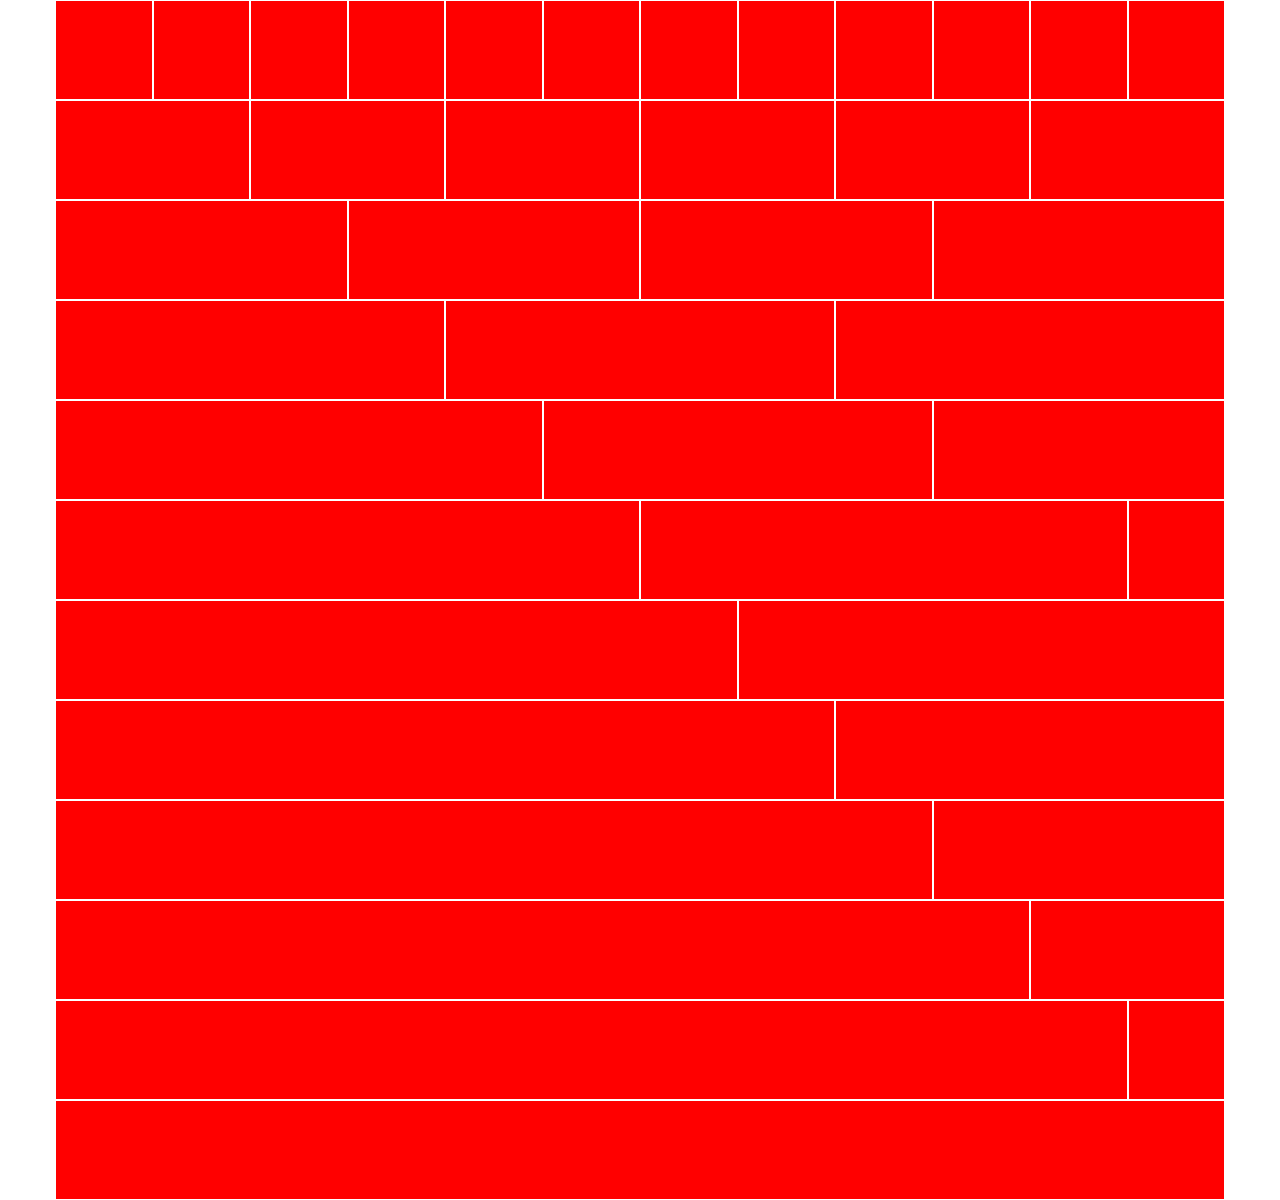
<file: index.html>
<!DOCTYPE html>
<html lang="en" dir="ltr">
    <head>
        <meta charset="utf-8">
        <meta name="viewport" content="width=device-width, initial-scale=1.0">
        <link rel="stylesheet" href="style.css">
        <link rel="stylesheet" href="12bool.css">
        <title>flamework</title>
    </head>
    <body>
        <div class="container">
            <div class="col-1 colorato"></div>
            <div class="col-1 colorato"></div>
            <div class="col-1 colorato"></div>
            <div class="col-1 colorato"></div>
            <div class="col-1 colorato"></div>
            <div class="col-1 colorato"></div>
            <div class="col-1 colorato"></div>
            <div class="col-1 colorato"></div>
            <div class="col-1 colorato"></div>
            <div class="col-1 colorato"></div>
            <div class="col-1 colorato"></div>
            <div class="col-1 colorato"></div>
        </div>

        <div class="container">
            <div class="col-2 colorato"></div>
            <div class="col-2 colorato"></div>
            <div class="col-2 colorato"></div>
            <div class="col-2 colorato"></div>
            <div class="col-2 colorato"></div>
            <div class="col-2 colorato"></div>
        </div>

        <div class="container">
            <div class="col-3 colorato"></div>
            <div class="col-3 colorato"></div>
            <div class="col-3 colorato"></div>
            <div class="col-3 colorato"></div>
        </div>

        <div class="container">
            <div class="col-4 colorato"></div>
            <div class="col-4 colorato"></div>
            <div class="col-4 colorato"></div>
        </div>

        <div class="container">
            <div class="col-5 colorato"></div>
            <div class="col-4 colorato"></div>
            <div class="col-3 colorato"></div>
        </div>

        <div class="container">
            <div class="col-6 colorato"></div>
            <div class="col-5 colorato"></div>
            <div class="col-1 colorato"></div>
        </div>

        <div class="container">
            <div class="col-7 colorato"></div>
            <div class="col-5 colorato"></div>
        </div>

        <div class="container">
            <div class="col-8 colorato"></div>
            <div class="col-4 colorato"></div>
        </div>

        <div class="container">
            <div class="col-9 colorato"></div>
            <div class="col-3 colorato"></div>
        </div>

        <div class="container">
            <div class="col-10 colorato"></div>
            <div class="col-2 colorato"></div>
        </div>

        <div class="container">
            <div class="col-11 colorato"></div>
            <div class="col-1 colorato"></div>
        </div>

        <div class="container">
            <div class="col-12 colorato"></div>
        </div>



    </body>
</html>
</file>
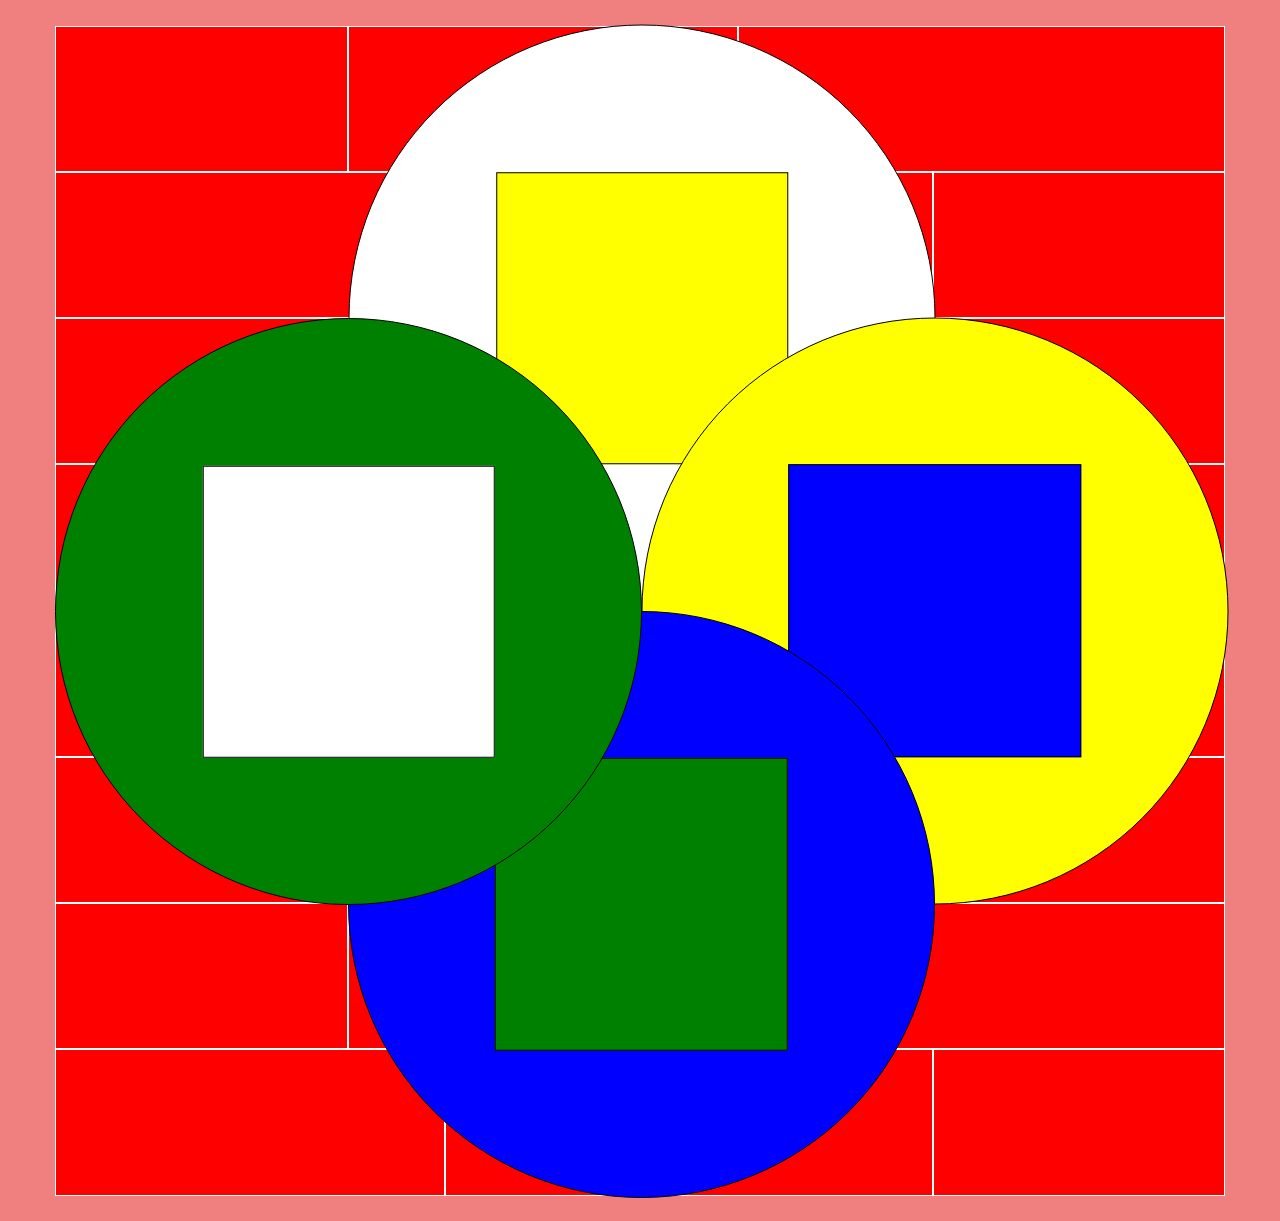
<file: esercizio extra/index.html>
<!DOCTYPE html>
<html lang="en" dir="ltr">
    <head>
        <meta charset="utf-8">
        <meta name="viewport" content="width=device-width, initial-scale=1.0">
        <link rel="stylesheet" href="style.css">
        <link rel="stylesheet" href="12bool.css">
        <title>flamework</title>
    </head>
    <body>
        <div class="body-background">
            <div class="container">

                <div class="col-3 colorato"></div>
                <div class="col-4 colorato"></div>
                <div class="col-5 colorato"></div>

            <!-- fine prima riga -->

                <div class="col-4 colorato"></div>
                <div class="col-5 colorato"></div>
                <div class="col-3 colorato"></div>

            <!-- fine seconda riga -->

                <div class="col-3 colorato"></div>
                <div class="col-4 colorato"></div>
                <div class="col-5 colorato"></div>

            <!-- fine terza riga -->

                <div class="col-4 colorato"></div>
                <div class="col-5 colorato"></div>
                <div class="col-3 colorato"></div>

            <!-- fine quarta riga -->

                <div class="col-3 colorato"></div>
                <div class="col-4 colorato"></div>
                <div class="col-5 colorato"></div>

            <!-- fine quinta riga -->

                <div class="col-4 colorato"></div>
                <div class="col-5 colorato"></div>
                <div class="col-3 colorato"></div>

            <!-- fine sesta riga -->

                <div class="col-3 colorato"></div>
                <div class="col-4 colorato"></div>
                <div class="col-5 colorato"></div>

            <!-- fine settima riga -->

                <div class="col-4 colorato"></div>
                <div class="col-5 colorato"></div>
                <div class="col-3 colorato"></div>

            <!-- fine ottava riga -->

                <!-- <div class="col-3 colorato"></div>
                <div class="col-4 colorato"></div>
                <div class="col-5 colorato"></div> -->

            <!-- fine nona riga -->

                <!-- <div class="col-4 colorato"></div>
                <div class="col-5 colorato"></div>
                <div class="col-3 colorato"></div> -->

            <!-- fine decima riga -->
            <div class="cerchi">

                <div class="buchi">

                    <div class="nord">

                    </div>
                </div>
                <div class="buchi2">

                    <div class="est">

                    </div>

                </div>
                <div class="buchi3">

                    <div class="sud">

                    </div>

                </div>
                <div class="buchi4">

                    <div class="ovest">

                    </div>

                </div>

                </div>

            </div>

            <!-- fine container -->

        </div>

        <!-- fine body-background -->


            <!-- <div class="container">
            <div class="col-1 colorato col-offset-1"></div>
            <div class="col-1 colorato"></div>
            <div class="col-1 colorato"></div>
            <div class="col-1 colorato"></div>
            <div class="col-1 colorato"></div>
            <div class="col-1 colorato"></div>
            <div class="col-1 colorato"></div>
            <div class="col-1 colorato"></div>
            <div class="col-1 colorato"></div>
            <div class="col-1 colorato"></div>
            <div class="col-1 colorato col-offset-1-opposite"></div>
            <div class="col-1 colorato"></div> -->

    </body>
</html>
</file>
<file: style.css>
.colorato{
    height: 100px;
    background-color: red;
    border: 1px solid white;
}

.colorato2{
    height: 80px;
    margin-top: 10px;
    background-color: blue;
    margin: 1px solid yellow;
}
</file>
<file: 12bool.css>
* {
    margin: 0;
    padding: 0;
    box-sizing: border-box;
}

.container {
    max-width: 1170px;
    margin: 0 auto;
}
.container::after {
    clear: both;
    display: table;
    content:  '';
}

[class*="col-"]{
    float: left;
}
.col-1{
    width: calc(100% / 12);
}

.col-2{
    width: calc(100% / 6);
}

.col-3{
    width: calc(100% / 4);
}

.col-4{
    width: calc(100% / 3);
}

.col-5{
    width: calc((100% / 12) * 5);
}

.col-6{
    width: calc(100% / 2);
}

.col-7{
    width: calc((100% / 12) * 7);
}

.col-8{
    width: calc((100% / 12) * 8);
}

.col-9{
    width: calc((100% / 12) * 9);
}

.col-10{
    width: calc((100% / 12) * 10);
}

.col-11{
    width: calc((100% / 12) * 11);
}

.col-12{
    width: 100%;
}

.col-offset-1{
    margin-left: calc((100% /  12));
}

.col-offset-2{
    margin-left: calc((100% /  12) * 2);
}

.col-offset-3{
    margin-left: calc((100% /  12) * 3);
}

.col-offset-4{
    margin-left: calc((100% /  12) * 4);
}

.col-offset-5{
    margin-left: calc((100% /  12) * 5);
}

.col-offset-6{
    margin-left: calc((100% /  12) * 6);
}

.col-offset-7{
    margin-left: calc((100% /  12) * 7);
}

.col-offset-8{
    margin-left: calc((100% /  12) * 8);
}

.col-offset-9{
    margin-left: calc((100% /  12) * 9);
}

.col-offset-10{
    margin-left: calc((100% /  12) * 10);
}

.col-offset-11{
    margin-left: calc((100% /  12) * 11);
}

.col-offset-11{
    margin-left: calc((100% /  12) * 12);
}
</file>
<file: esercizio extra/style.css>
.colorato{
    height: calc(1170px / 8);
    background-color: red;
    border: 1px solid white;
}

/* .colorato2{
    height: 80px;
    margin-top: 10px;
    background-color: blue;
    margin: 1px solid yellow;
} */

.body-background{
    background-color: lightcoral;
    height: 100%;
    padding: 2%;
}

.container{
    position: relative;
}
 .cerchi{
     padding-top: 25%;
 }
.buchi{
    z-index: 6;
    /* margin-top: 25%; */
    padding: 25%;
    position: absolute;
    border-radius: 50%;
    transform: translate(50%, -50%);
    border: 1px solid black;
    background-color: white;
}

.buchi2{
    z-index: 7;
    margin: 25%;
    padding: 25%;
    position: absolute;
    border-radius: 50%;
    transform: translate(50%, -50%);
    border: 1px solid black;
    background-color: yellow;
}

.buchi3{
    z-index: 8;
    margin: 25%;
    padding: 25%;
    position: absolute;
    border-radius: 50%;
    border: 1px solid black;
    background-color: blue;
}

.buchi4{
    z-index: 9;
    padding: 25%;
    position: absolute;
    border-radius: 50%;
    border: 1px solid black;
    background-color: green;
}

.nord{
    position: absolute;
    transform: translate(-50%, -50%);
    width: 50%;
    height: 50%;
    background-color: yellow;
    border: 1px solid black;
}
.est{
    position: absolute;
    transform: translate(-50%, -50%);
    width: 50%;
    height: 50%;
    background-color: blue;
    border: 1px solid black;
}

.sud{
    position: absolute;
    transform: translate(-50%, -50%);
    width: 50%;
    height: 50%;
    background-color: green;
    border: 1px solid black;
}
.ovest{
    position: absolute;
    transform: translate(-50%, -50%);
    width: 50%;
    height: 50%;
    background-color: white;
    border: 1px solid black;
}
</file>
<file: esercizio extra/12bool.css>
* {
    margin: 0;
    padding: 0;
    box-sizing: border-box;
}

.container {
    max-width: 1170px;
    margin: 0 auto;
}
.container::after {
    clear: both;
    display: table;
    content:  '';
}

[class*="col-"]{
    float: left;
}
.col-1{
    width: calc(100% / 12);
}

.col-2{
    width: calc(100% / 6);
}

.col-3{
    width: calc(100% / 4);
}

.col-4{
    width: calc(100% / 3);
}

.col-5{
    width: calc((100% / 12) * 5);
}

.col-6{
    width: calc(100% / 2);
}

.col-7{
    width: calc((100% / 12) * 7);
}

.col-8{
    width: calc((100% / 12) * 8);
}

.col-9{
    width: calc((100% / 12) * 9);
}

.col-10{
    width: calc((100% / 12) * 10);
}

.col-11{
    width: calc((100% / 12) * 11);
}

.col-12{
    width: 100%;
}

.col-offset-1{
    margin-left: calc((100% /  12));
}

.col-offset-2{
    margin-left: calc((100% /  12) * 2);
}

.col-offset-3{
    margin-left: calc((100% /  12) * 3);
}

.col-offset-4{
    margin-left: calc((100% /  12) * 4);
}

.col-offset-5{
    margin-left: calc((100% /  12) * 5);
}

.col-offset-6{
    margin-left: calc((100% /  12) * 6);
}

.col-offset-7{
    margin-left: calc((100% /  12) * 7);
}

.col-offset-8{
    margin-left: calc((100% /  12) * 8);
}

.col-offset-9{
    margin-left: calc((100% /  12) * 9);
}

.col-offset-10{
    margin-left: calc((100% /  12) * 10);
}

.col-offset-11{
    margin-left: calc((100% /  12) * 11);
}

.col-offset-11{
    margin-left: calc((100% /  12) * 12);
}

/* body:hover .body-background{
    display: block;
} */


/* .col-offset-1-opposite{
    margin-left: calc((100% /  12));
    float: right;
} */
</file>
